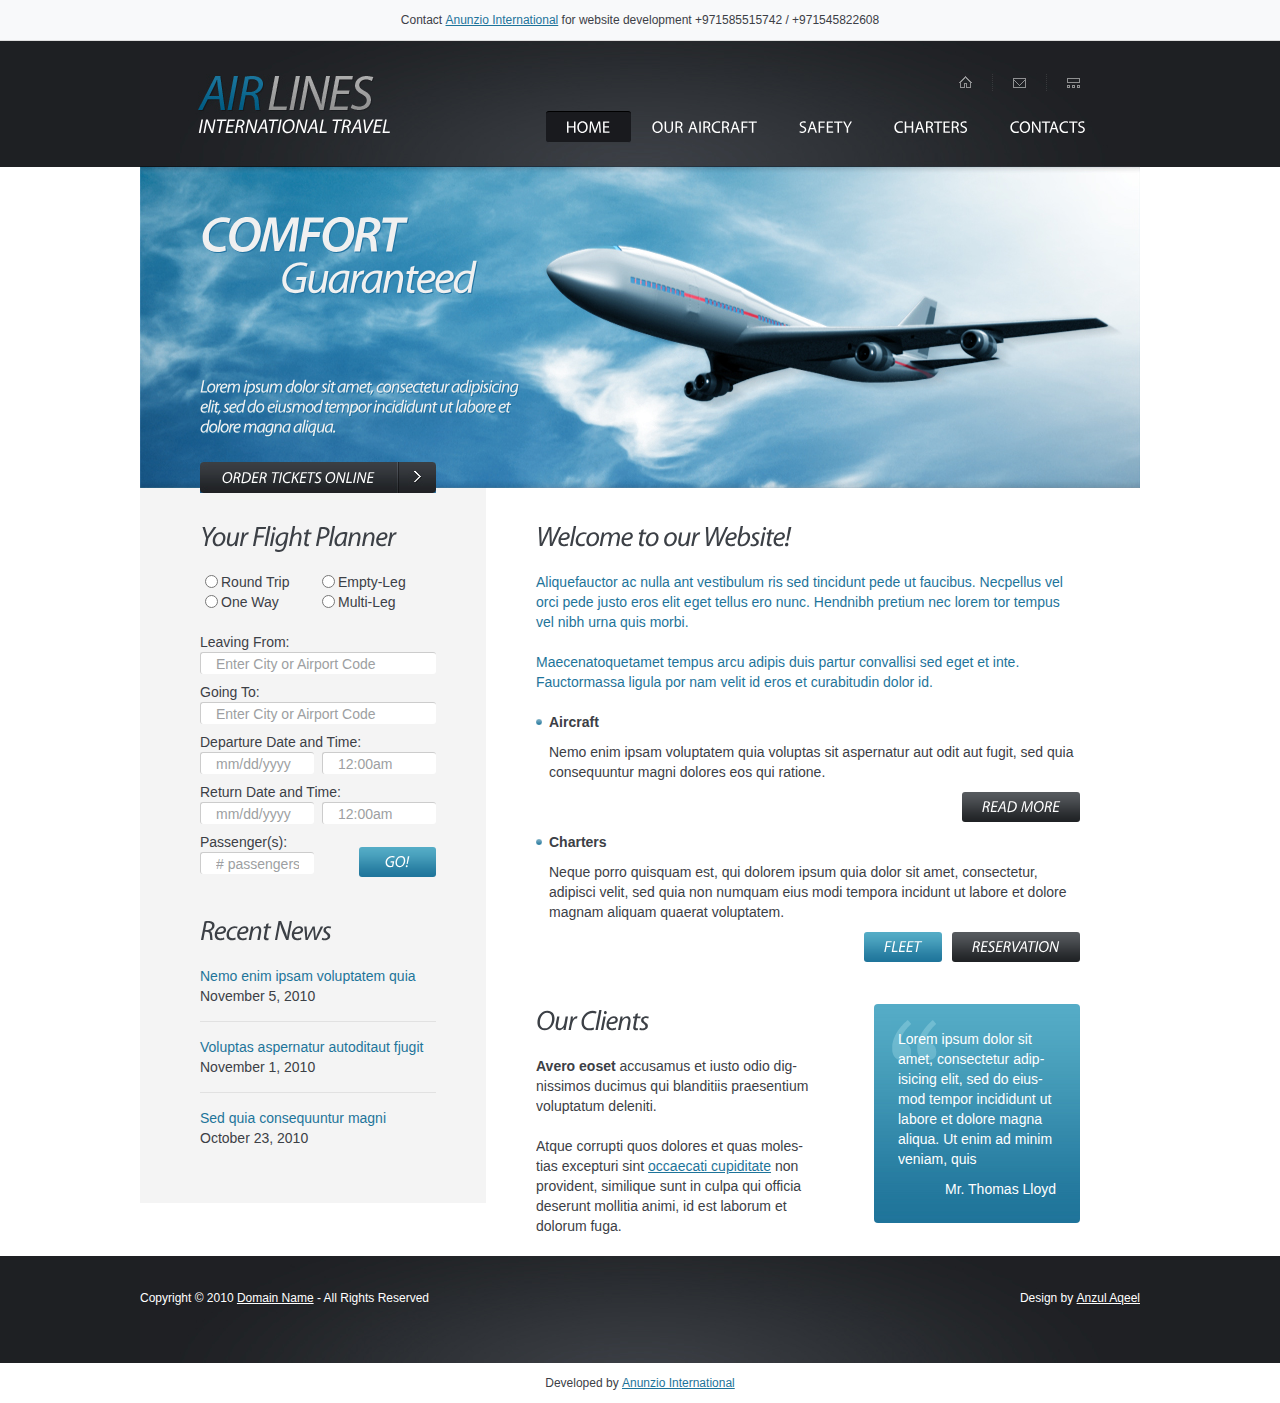
<file: airlines/index.html>
<!DOCTYPE html>
<html lang="en">
<head>
<title>AirLines</title>
<meta charset="utf-8">
<link rel="stylesheet" href="css/reset.css" type="text/css" media="all">
<link rel="stylesheet" href="css/layout.css" type="text/css" media="all">
<link rel="stylesheet" href="css/style.css" type="text/css" media="all">
<script type="text/javascript" src="js/jquery-1.4.2.js" ></script>
<script type="text/javascript" src="js/cufon-yui.js"></script>
<script type="text/javascript" src="js/cufon-replace.js"></script>
<script type="text/javascript" src="js/Myriad_Pro_italic_600.font.js"></script>
<script type="text/javascript" src="js/Myriad_Pro_italic_400.font.js"></script>
<script type="text/javascript" src="js/Myriad_Pro_400.font.js"></script>
<!--[if lt IE 9]>
<script type="text/javascript" src="js/ie6_script_other.js"></script>
<script type="text/javascript" src="js/html5.js"></script>
<![endif]-->
</head>
<body id="page1"><div style="text-align:center; padding:10px; background:#f8f9fa; font-size:12px; border-bottom:1px solid #ddd;">Contact <a href="https://anunziointernational.com/software/all-web-applications-by-anunzio.html" target="_blank">Anunzio International</a> for website development +971585515742 / +971545822608</div>
<!-- START PAGE SOURCE -->
<div class="body1">
  <div class="main">
    <header>
      <div class="wrapper">
        <h1><a href="index.html" id="logo">AirLines</a><span id="slogan">International Travel</span></h1>
        <div class="right">
          <nav>
            <ul id="top_nav">
              <li><a href="#"><img src="images/img1.gif" alt=""></a></li>
              <li><a href="#"><img src="images/img2.gif" alt=""></a></li>
              <li class="bg_none"><a href="#"><img src="images/img3.gif" alt=""></a></li>
            </ul>
          </nav>
          <nav>
            <ul id="menu">
              <li id="menu_active"><a href="index.html">Home</a></li>
              <li><a href="aircrafts.html">Our Aircraft</a></li>
              <li><a href="safety.html">Safety</a></li>
              <li><a href="charters.html">Charters</a></li>
              <li><a href="contacts.html">Contacts</a></li>
            </ul>
          </nav>
        </div>
      </div>
    </header>
  </div>
</div>
<div class="main">
  <div id="banner">
<!-- Developed by Anunzio International -->
    <div class="text1"> COMFORT<span>Guaranteed</span>
      <p>Lorem ipsum dolor sit amet, consectetur adipisicing elit, sed do eiusmod tempor incididunt ut labore et dolore magna aliqua.</p>
    </div>
    <a href="#" class="button_top">Order Tickets Online</a></div>
</div>
<div class="main">
  <section id="content">
    <article class="col1">
      <div class="pad_1">
        <h2>Your Flight Planner</h2>
        <form id="form_1" action="#" method="post">
          <div class="wrapper pad_bot1">
            <div class="radio marg_right1">
              <input type="radio" name="name1">
              Round Trip<br>
              <input type="radio" name="name1">
              One Way </div>
            <div class="radio">
              <input type="radio" name="name1">
              Empty-Leg<br>
              <input type="radio" name="name1">
              Multi-Leg </div>
          </div>
          <div class="wrapper"> Leaving From:
            <div class="bg">
              <input type="text" class="input input1" value="Enter City or Airport Code" onBlur="if(this.value=='') this.value='Enter City or Airport Code'" onFocus="if(this.value =='Enter City or Airport Code' ) this.value=''">
            </div>
          </div>
          <div class="wrapper"> Going To:
            <div class="bg">
              <input type="text" class="input input1" value="Enter City or Airport Code" onBlur="if(this.value=='') this.value='Enter City or Airport Code'" onFocus="if(this.value =='Enter City or Airport Code' ) this.value=''">
            </div>
          </div>
          <div class="wrapper"> Departure Date and Time:
            <div class="wrapper">
              <div class="bg left">
                <input type="text" class="input input2" value="mm/dd/yyyy " onBlur="if(this.value=='') this.value='mm/dd/yyyy '" onFocus="if(this.value =='mm/dd/yyyy ' ) this.value=''">
              </div>
              <div class="bg right">
                <input type="text" class="input input2" value="12:00am" onBlur="if(this.value=='') this.value='12:00am'" onFocus="if(this.value =='12:00am' ) this.value=''">
              </div>
            </div>
          </div>
          <div class="wrapper"> Return Date and Time:
            <div class="wrapper">
              <div class="bg left">
                <input type="text" class="input input2" value="mm/dd/yyyy " onBlur="if(this.value=='') this.value='mm/dd/yyyy '" onFocus="if(this.value =='mm/dd/yyyy ' ) this.value=''">
              </div>
              <div class="bg right">
                <input type="text" class="input input2" value="12:00am" onBlur="if(this.value=='') this.value='12:00am'" onFocus="if(this.value =='12:00am' ) this.value=''">
<!-- Developed by Anunzio International -->
              </div>
            </div>
          </div>
          <div class="wrapper">
            <p>Passenger(s):</p>
            <div class="bg left">
              <input type="text" class="input input2" value="# passengers" onBlur="if(this.value=='') this.value='# passengers'" onFocus="if(this.value =='# passengers' ) this.value=''">
            </div>
            <a href="#" class="button2">go!</a> </div>
        </form>
        <h2>Recent News</h2>
        <p class="under"><a href="#" class="link1">Nemo enim ipsam voluptatem quia</a><br>
          November 5, 2010</p>
        <p class="under"><a href="#" class="link1">Voluptas aspernatur autoditaut fjugit</a><br>
          November 1, 2010</p>
        <p><a href="#" class="link1">Sed quia consequuntur magni</a><br>
          October 23, 2010</p>
      </div>
    </article>
    <article class="col2 pad_left1">
      <h2>Welcome to our Website!</h2>
      <p class="color1">Aliquefauctor ac nulla ant vestibulum ris sed tincidunt pede ut faucibus. Necpellus vel orci pede justo eros elit eget tellus ero nunc. Hendnibh pretium nec lorem tor tempus vel nibh urna quis morbi.</p>
      <p class="color1">Maecenatoquetamet tempus arcu adipis duis partur convallisi sed eget et inte. Fauctormassa ligula por nam velit id eros et curabitudin dolor id.</p>
      <div class="marker">
        <div class="wrapper">
          <p class="pad_bot2"><strong>Aircraft</strong></p>
          <p class="pad_bot2">Nemo enim ipsam voluptatem quia voluptas sit aspernatur aut odit aut fugit, sed quia consequuntur magni dolores eos qui ratione.</p>
        </div>
      </div>
      <div class="wrapper pad_bot2"><a href="#" class="button1">Read More</a></div>
      <div class="marker">
        <div class="wrapper">
          <p class="pad_bot2"><strong>Charters</strong></p>
          <p class="pad_bot2">Neque porro quisquam est, qui dolorem ipsum quia dolor sit amet, consectetur, adipisci velit, sed quia non numquam eius modi tempora incidunt ut labore et dolore magnam aliquam quaerat voluptatem.</p>
        </div>
      </div>
      <div class="wrapper pad_bot2"> <a href="#" class="button1">Reservation</a> <a href="#" class="button2">Fleet</a> </div>
      <div class="wrapper">
        <article class="cols">
          <h2>Our Clients</h2>
          <p><strong>Avero eoset</strong> accusamus et iusto odio dig- nissimos ducimus qui blanditiis praesentium voluptatum deleniti.</p>
          <p>Atque corrupti quos dolores et quas moles- tias excepturi sint <a href="#">occaecati cupiditate</a> non provident, similique sunt in culpa qui officia deserunt mollitia animi, id est laborum et dolorum fuga.</p>
        </article>
        <div class="box1">
          <div class="pad_1">
            <div class="wrapper">
              <p class="pad_bot2">Lorem ipsum dolor sit amet, consectetur adip- isicing elit, sed do eius- mod tempor incididunt ut labore et dolore magna aliqua. Ut enim ad minim veniam, quis </p>
              <p><span class="right">Mr. Thomas Lloyd</span>&nbsp;<br>
              </p>
            </div>
<!-- Developed by Anunzio International -->
          </div>
        </div>
      </div>
    </article>
  </section>
</div>
<div class="body2">
  <div class="main">
    <footer>
      <div class="footerlink">
        <p class="lf">Copyright &copy; 2010 <a href="#">Domain Name</a> - All Rights Reserved</p>
        <p class="rf">Design by <a href="https://anunziointernational.com/software/all-web-applications-by-anunzio.html" target="_blank">Anzul Aqeel</a></p>
        <div style="clear:both;"></div>
      </div>
    </footer>
  </div>
</div>
<script type="text/javascript"> Cufon.now(); </script>
<!-- END PAGE SOURCE -->
<div style="text-align:center; padding:10px; font-size:12px;">Developed by <a href="https://anunziointernational.com/software/all-web-applications-by-anunzio.html" target="_blank">Anunzio International</a></div></body>
</html>
</file>
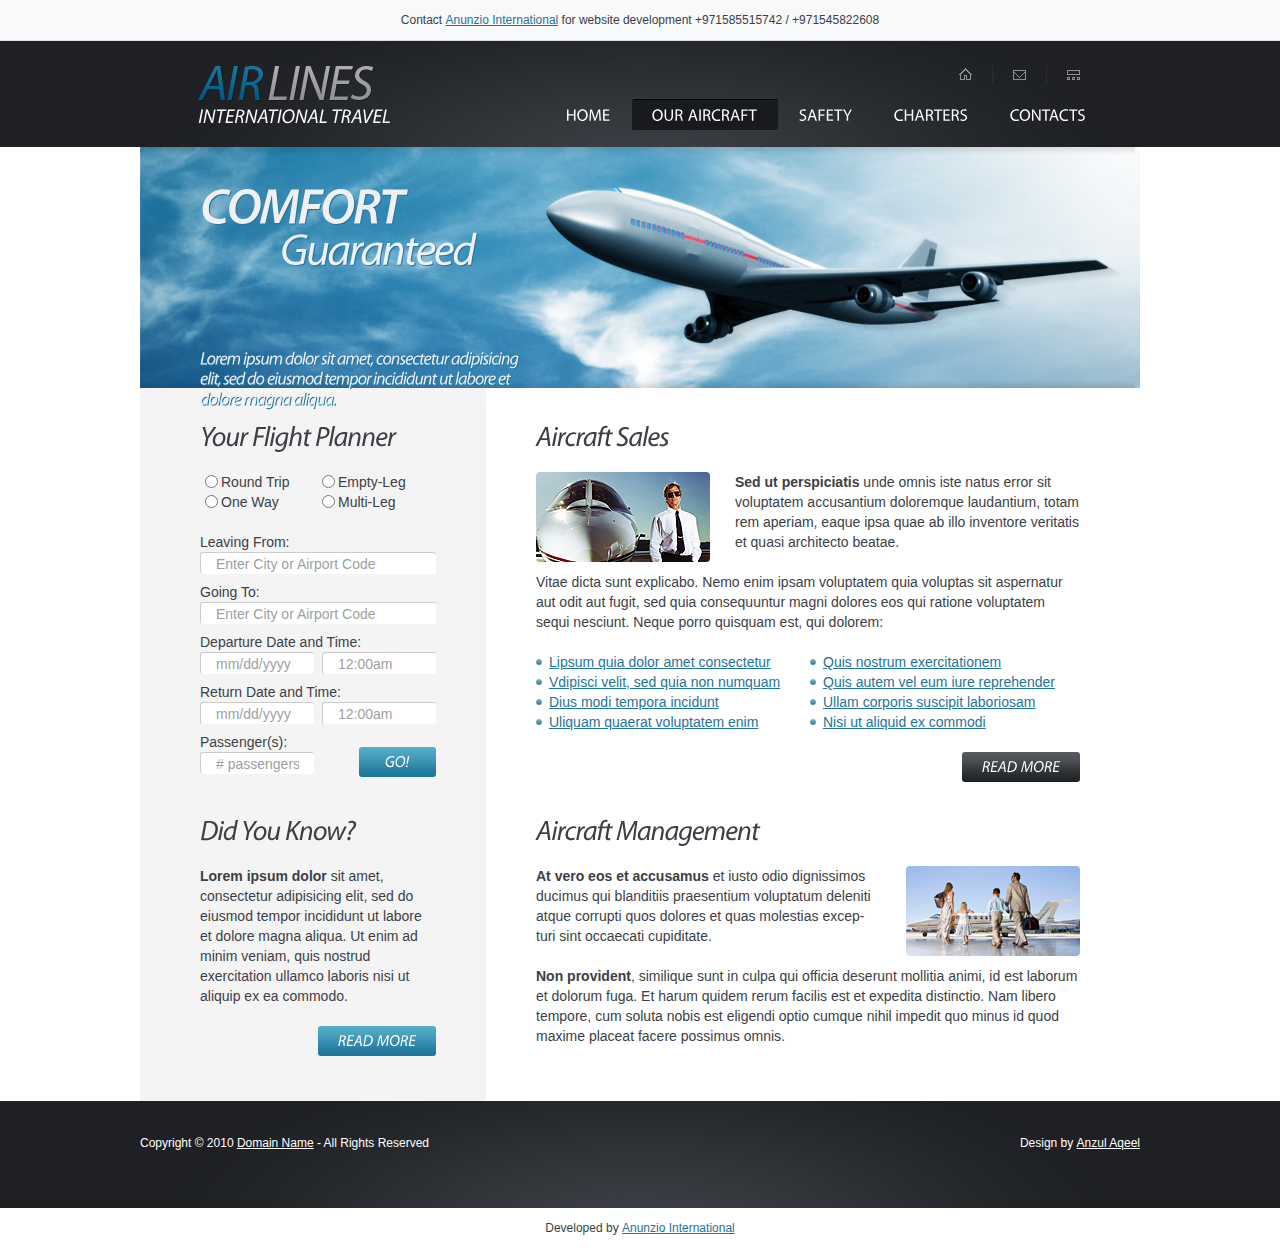
<file: airlines/aircrafts.html>
<!DOCTYPE html>
<html lang="en">
<head>
<title>AirLines | Aircrafts</title>
<meta charset="utf-8">
<link rel="stylesheet" href="css/reset.css" type="text/css" media="all">
<link rel="stylesheet" href="css/layout.css" type="text/css" media="all">
<link rel="stylesheet" href="css/style.css" type="text/css" media="all">
<script type="text/javascript" src="js/jquery-1.4.2.js" ></script>
<script type="text/javascript" src="js/cufon-yui.js"></script>
<script type="text/javascript" src="js/cufon-replace.js"></script>
<script type="text/javascript" src="js/Myriad_Pro_italic_600.font.js"></script>
<script type="text/javascript" src="js/Myriad_Pro_italic_400.font.js"></script>
<script type="text/javascript" src="js/Myriad_Pro_400.font.js"></script>
<!--[if lt IE 9]>
<script type="text/javascript" src="js/ie6_script_other.js"></script>
<script type="text/javascript" src="js/html5.js"></script>
<![endif]-->
</head>
<body id="page2"><div style="text-align:center; padding:10px; background:#f8f9fa; font-size:12px; border-bottom:1px solid #ddd;">Contact <a href="https://anunziointernational.com/software/all-web-applications-by-anunzio.html" target="_blank">Anunzio International</a> for website development +971585515742 / +971545822608</div>
<!-- START PAGE SOURCE -->
<div class="body1">
  <div class="main">
    <header>
      <div class="wrapper">
        <h1><a href="index.html" id="logo">AirLines</a><span id="slogan">International Travel</span></h1>
        <div class="right">
          <nav>
            <ul id="top_nav">
              <li><a href="#"><img src="images/img1.gif" alt=""></a></li>
              <li><a href="#"><img src="images/img2.gif" alt=""></a></li>
              <li class="bg_none"><a href="#"><img src="images/img3.gif" alt=""></a></li>
            </ul>
          </nav>
          <nav>
            <ul id="menu">
              <li><a href="index.html">Home</a></li>
              <li id="menu_active"><a href="aircrafts.html">Our Aircraft</a></li>
              <li><a href="safety.html">Safety</a></li>
              <li><a href="charters.html">Charters</a></li>
              <li><a href="contacts.html">Contacts</a></li>
            </ul>
          </nav>
        </div>
      </div>
    </header>
  </div>
</div>
<div class="main">
  <div id="banner">
<!-- Developed by Anunzio International -->
    <div class="text1"> COMFORT<span>Guaranteed</span>
      <p>Lorem ipsum dolor sit amet, consectetur adipisicing elit, sed do eiusmod tempor incididunt ut labore et dolore magna aliqua.</p>
    </div>
  </div>
</div>
<div class="main">
  <section id="content">
    <article class="col1">
      <div class="pad_1">
        <h2>Your Flight Planner</h2>
        <form id="form_1" action="#" method="post">
          <div class="wrapper pad_bot1">
            <div class="radio marg_right1">
              <input type="radio" name="name1">
              Round Trip<br>
              <input type="radio" name="name1">
              One Way </div>
            <div class="radio">
              <input type="radio" name="name1">
              Empty-Leg<br>
              <input type="radio" name="name1">
              Multi-Leg </div>
          </div>
          <div class="wrapper"> Leaving From:
            <div class="bg">
              <input type="text" class="input input1" value="Enter City or Airport Code" onBlur="if(this.value=='') this.value='Enter City or Airport Code'" onFocus="if(this.value =='Enter City or Airport Code' ) this.value=''">
            </div>
          </div>
          <div class="wrapper"> Going To:
            <div class="bg">
              <input type="text" class="input input1" value="Enter City or Airport Code" onBlur="if(this.value=='') this.value='Enter City or Airport Code'" onFocus="if(this.value =='Enter City or Airport Code' ) this.value=''">
            </div>
          </div>
          <div class="wrapper"> Departure Date and Time:
            <div class="wrapper">
              <div class="bg left">
                <input type="text" class="input input2" value="mm/dd/yyyy " onBlur="if(this.value=='') this.value='mm/dd/yyyy '" onFocus="if(this.value =='mm/dd/yyyy ' ) this.value=''">
              </div>
              <div class="bg right">
                <input type="text" class="input input2" value="12:00am" onBlur="if(this.value=='') this.value='12:00am'" onFocus="if(this.value =='12:00am' ) this.value=''">
              </div>
            </div>
          </div>
          <div class="wrapper"> Return Date and Time:
            <div class="wrapper">
              <div class="bg left">
                <input type="text" class="input input2" value="mm/dd/yyyy " onBlur="if(this.value=='') this.value='mm/dd/yyyy '" onFocus="if(this.value =='mm/dd/yyyy ' ) this.value=''">
              </div>
              <div class="bg right">
                <input type="text" class="input input2" value="12:00am" onBlur="if(this.value=='') this.value='12:00am'" onFocus="if(this.value =='12:00am' ) this.value=''">
<!-- Developed by Anunzio International -->
              </div>
            </div>
          </div>
          <div class="wrapper">
            <p>Passenger(s):</p>
            <div class="bg left">
              <input type="text" class="input input2" value="# passengers" onBlur="if(this.value=='') this.value='# passengers'" onFocus="if(this.value =='# passengers' ) this.value=''">
            </div>
            <a href="#" class="button2">go!</a> </div>
        </form>
        <h2>Did You Know?</h2>
        <p><strong>Lorem ipsum dolor</strong> sit amet, consectetur adipisicing elit, sed do eiusmod tempor incididunt ut labore et dolore magna aliqua. Ut enim ad minim veniam, quis nostrud exercitation ullamco laboris nisi ut aliquip ex ea commodo. </p>
        <div class="wrapper pad_bot2"><a href="#" class="button2">Read More</a></div>
      </div>
    </article>
    <article class="col2 pad_left1">
      <h2>Aircraft Sales</h2>
      <div class="wrapper">
        <figure class="left marg_right1"><img src="images/page2_img1.jpg" alt=""></figure>
        <p><strong>Sed ut perspiciatis</strong> unde omnis iste natus error sit voluptatem accusantium doloremque laudantium, totam rem aperiam, eaque ipsa quae ab illo inventore veritatis et quasi architecto beatae.</p>
      </div>
      <p>Vitae dicta sunt explicabo. Nemo enim ipsam voluptatem quia voluptas sit aspernatur aut odit aut fugit, sed quia consequuntur magni dolores eos qui ratione voluptatem sequi nesciunt. Neque porro quisquam est, qui dolorem:</p>
      <div class="wrapper pad_bot1">
        <ul class="list1 cols marg_right1">
          <li><a href="#">Lipsum quia dolor amet consectetur</a></li>
          <li><a href="#">Vdipisci velit, sed quia non numquam</a></li>
          <li><a href="#">Dius modi tempora incidunt</a></li>
          <li><a href="#">Uliquam quaerat voluptatem enim</a></li>
        </ul>
        <ul class="list1 cols">
          <li><a href="#">Quis nostrum exercitationem</a></li>
          <li><a href="#">Quis autem vel eum iure reprehender</a></li>
          <li><a href="#">Ullam corporis suscipit laboriosam</a></li>
          <li><a href="#">Nisi ut aliquid ex commodi</a></li>
        </ul>
      </div>
      <div class="wrapper"><a href="#" class="button1">Read More</a></div>
      <h2>Aircraft Management</h2>
      <div class="wrapper">
        <figure class="right marg_left1"><img src="images/page2_img2.jpg" alt=""></figure>
        <p><strong>At vero eos et accusamus</strong> et iusto odio dignissimos ducimus qui blanditiis praesentium voluptatum deleniti atque corrupti quos dolores et quas molestias excep- turi sint occaecati cupiditate.</p>
        <p><strong>Non provident</strong>, similique sunt in culpa qui officia deserunt mollitia animi, id est laborum et dolorum fuga. Et harum quidem rerum facilis est et expedita distinctio. Nam libero tempore, cum soluta nobis est eligendi optio cumque nihil impedit quo minus id quod maxime placeat facere possimus omnis.</p>
      </div>
    </article>
  </section>
</div>
<div class="body2">
  <div class="main">
    <footer>
      <div class="footerlink">
<!-- Developed by Anunzio International -->
        <p class="lf">Copyright &copy; 2010 <a href="#">Domain Name</a> - All Rights Reserved</p>
        <p class="rf">Design by <a href="https://anunziointernational.com/software/all-web-applications-by-anunzio.html" target="_blank">Anzul Aqeel</a></p>
        <div style="clear:both;"></div>
      </div>
    </footer>
  </div>
</div>
<script type="text/javascript"> Cufon.now(); </script>
<!-- END PAGE SOURCE -->
<div style="text-align:center; padding:10px; font-size:12px;">Developed by <a href="https://anunziointernational.com/software/all-web-applications-by-anunzio.html" target="_blank">Anunzio International</a></div></body>
</html>
</file>
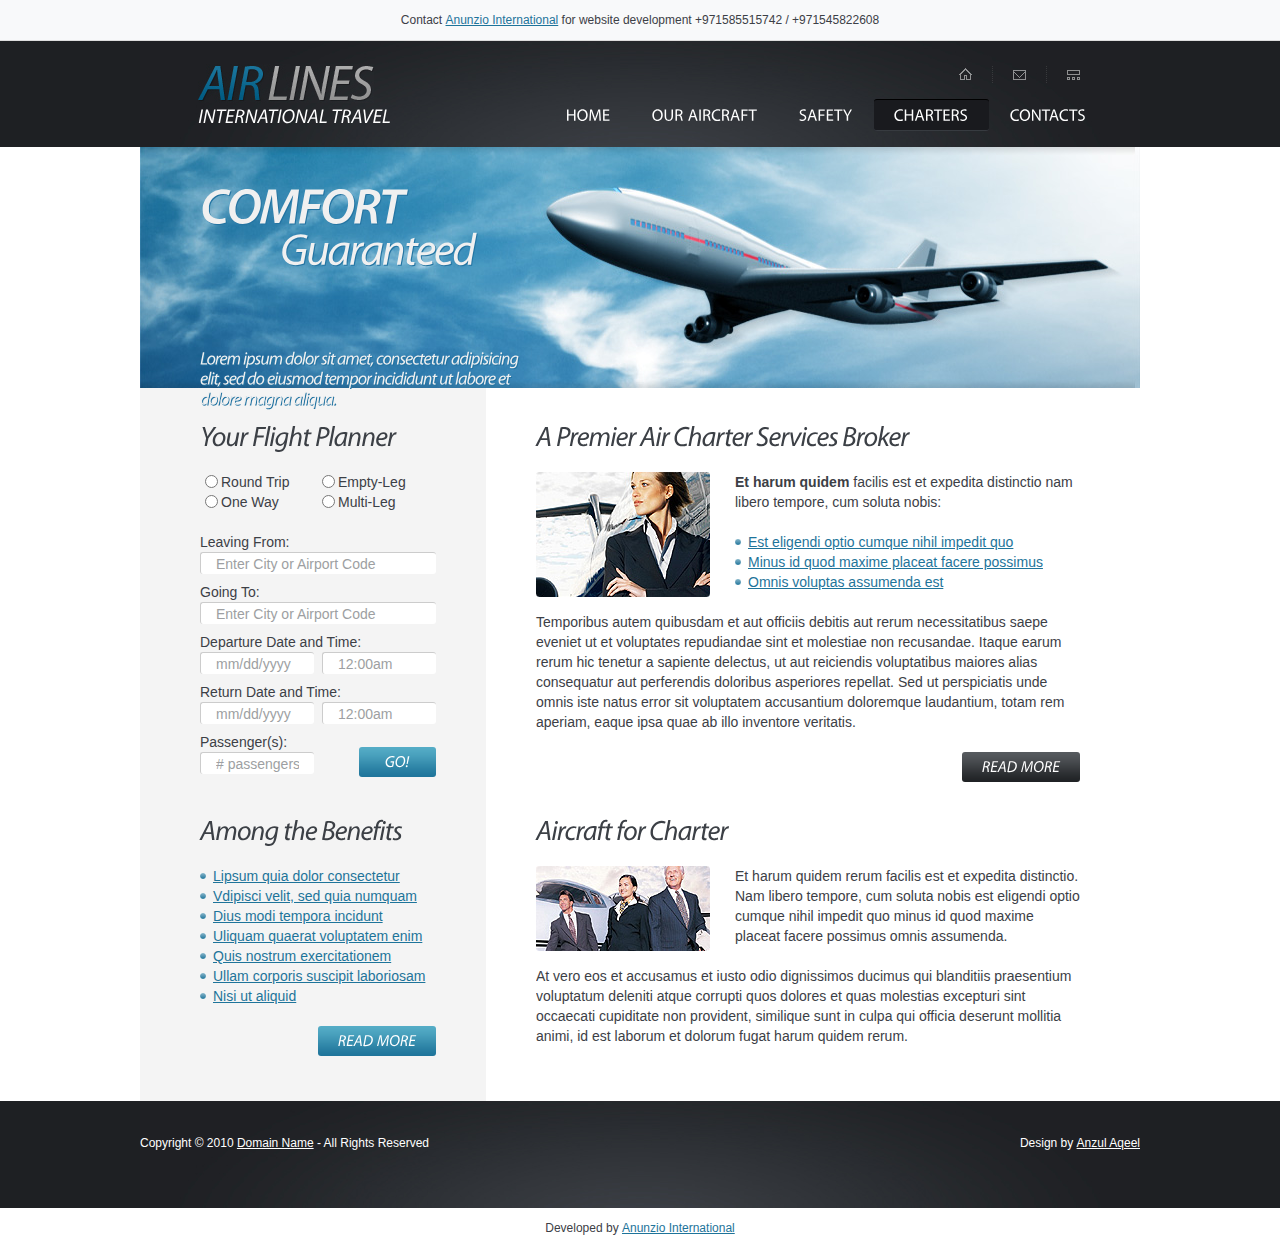
<file: airlines/charters.html>
<!DOCTYPE html>
<html lang="en">
<head>
<title>AirLines | Charters</title>
<meta charset="utf-8">
<link rel="stylesheet" href="css/reset.css" type="text/css" media="all">
<link rel="stylesheet" href="css/layout.css" type="text/css" media="all">
<link rel="stylesheet" href="css/style.css" type="text/css" media="all">
<script type="text/javascript" src="js/jquery-1.4.2.js" ></script>
<script type="text/javascript" src="js/cufon-yui.js"></script>
<script type="text/javascript" src="js/cufon-replace.js"></script>
<script type="text/javascript" src="js/Myriad_Pro_italic_600.font.js"></script>
<script type="text/javascript" src="js/Myriad_Pro_italic_400.font.js"></script>
<script type="text/javascript" src="js/Myriad_Pro_400.font.js"></script>
<!--[if lt IE 9]>
<script type="text/javascript" src="js/ie6_script_other.js"></script>
<script type="text/javascript" src="js/html5.js"></script>
<![endif]-->
</head>
<body id="page4"><div style="text-align:center; padding:10px; background:#f8f9fa; font-size:12px; border-bottom:1px solid #ddd;">Contact <a href="https://anunziointernational.com/software/all-web-applications-by-anunzio.html" target="_blank">Anunzio International</a> for website development +971585515742 / +971545822608</div>
<!-- START PAGE SOURCE -->
<div class="body1">
  <div class="main">
    <header>
      <div class="wrapper">
        <h1><a href="index.html" id="logo">AirLines</a><span id="slogan">International Travel</span></h1>
        <div class="right">
          <nav>
            <ul id="top_nav">
              <li><a href="#"><img src="images/img1.gif" alt=""></a></li>
              <li><a href="#"><img src="images/img2.gif" alt=""></a></li>
              <li class="bg_none"><a href="#"><img src="images/img3.gif" alt=""></a></li>
            </ul>
          </nav>
          <nav>
            <ul id="menu">
              <li><a href="index.html">Home</a></li>
              <li><a href="aircrafts.html">Our Aircraft</a></li>
              <li><a href="safety.html">Safety</a></li>
              <li id="menu_active"><a href="charters.html">Charters</a></li>
              <li><a href="contacts.html">Contacts</a></li>
            </ul>
          </nav>
        </div>
      </div>
    </header>
  </div>
</div>
<div class="main">
  <div id="banner">
<!-- Developed by Anunzio International -->
    <div class="text1"> COMFORT<span>Guaranteed</span>
      <p>Lorem ipsum dolor sit amet, consectetur adipisicing elit, sed do eiusmod tempor incididunt ut labore et dolore magna aliqua.</p>
    </div>
  </div>
</div>
<div class="main">
  <section id="content">
    <article class="col1">
      <div class="pad_1">
        <h2>Your Flight Planner</h2>
        <form id="form_1" action="#" method="post">
          <div class="wrapper pad_bot1">
            <div class="radio marg_right1">
              <input type="radio" name="name1">
              Round Trip<br>
              <input type="radio" name="name1">
              One Way </div>
            <div class="radio">
              <input type="radio" name="name1">
              Empty-Leg<br>
              <input type="radio" name="name1">
              Multi-Leg </div>
          </div>
          <div class="wrapper"> Leaving From:
            <div class="bg">
              <input type="text" class="input input1" value="Enter City or Airport Code" onBlur="if(this.value=='') this.value='Enter City or Airport Code'" onFocus="if(this.value =='Enter City or Airport Code' ) this.value=''">
            </div>
          </div>
          <div class="wrapper"> Going To:
            <div class="bg">
              <input type="text" class="input input1" value="Enter City or Airport Code" onBlur="if(this.value=='') this.value='Enter City or Airport Code'" onFocus="if(this.value =='Enter City or Airport Code' ) this.value=''">
            </div>
          </div>
          <div class="wrapper"> Departure Date and Time:
            <div class="wrapper">
              <div class="bg left">
                <input type="text" class="input input2" value="mm/dd/yyyy " onBlur="if(this.value=='') this.value='mm/dd/yyyy '" onFocus="if(this.value =='mm/dd/yyyy ' ) this.value=''">
              </div>
              <div class="bg right">
                <input type="text" class="input input2" value="12:00am" onBlur="if(this.value=='') this.value='12:00am'" onFocus="if(this.value =='12:00am' ) this.value=''">
              </div>
            </div>
          </div>
          <div class="wrapper"> Return Date and Time:
            <div class="wrapper">
              <div class="bg left">
                <input type="text" class="input input2" value="mm/dd/yyyy " onBlur="if(this.value=='') this.value='mm/dd/yyyy '" onFocus="if(this.value =='mm/dd/yyyy ' ) this.value=''">
              </div>
              <div class="bg right">
                <input type="text" class="input input2" value="12:00am" onBlur="if(this.value=='') this.value='12:00am'" onFocus="if(this.value =='12:00am' ) this.value=''">
<!-- Developed by Anunzio International -->
              </div>
            </div>
          </div>
          <div class="wrapper">
            <p>Passenger(s):</p>
            <div class="bg left">
              <input type="text" class="input input2" value="# passengers" onBlur="if(this.value=='') this.value='# passengers'" onFocus="if(this.value =='# passengers' ) this.value=''">
            </div>
            <a href="#" class="button2">go!</a> </div>
        </form>
        <h2>Among the Benefits</h2>
        <ul class="list1 pad_bot1">
          <li><a href="#">Lipsum quia dolor consectetur</a></li>
          <li><a href="#">Vdipisci velit, sed quia numquam</a></li>
          <li><a href="#">Dius modi tempora incidunt</a></li>
          <li><a href="#">Uliquam quaerat voluptatem enim</a></li>
          <li><a href="#">Quis nostrum exercitationem</a></li>
          <li><a href="#">Ullam corporis suscipit laboriosam</a></li>
          <li><a href="#">Nisi ut aliquid</a></li>
        </ul>
        <div class="wrapper pad_bot2"><a href="#" class="button2">Read More</a></div>
      </div>
    </article>
    <article class="col2 pad_left1">
      <h2>A Premier Air Charter Services Broker</h2>
      <div class="wrapper">
        <figure class="left marg_right1"><img src="images/page4_img1.jpg" alt=""></figure>
        <p><strong>Et harum quidem</strong> facilis est et expedita distinctio nam libero tempore, cum soluta nobis:</p>
        <ul class="list1 left pad_bot1">
          <li><a href="#">Est eligendi optio cumque nihil impedit quo</a></li>
          <li><a href="#">Minus id quod maxime placeat facere possimus</a></li>
          <li><a href="#">Omnis voluptas assumenda est</a></li>
        </ul>
      </div>
      <p>Temporibus autem quibusdam et aut officiis debitis aut rerum necessitatibus saepe eveniet ut et voluptates repudiandae sint et molestiae non recusandae. Itaque earum rerum hic tenetur a sapiente delectus, ut aut reiciendis voluptatibus maiores alias consequatur aut perferendis doloribus asperiores repellat. Sed ut perspiciatis unde omnis iste natus error sit voluptatem accusantium doloremque laudantium, totam rem aperiam, eaque ipsa quae ab illo inventore veritatis.</p>
      <div class="wrapper"><a href="#" class="button1">Read More</a></div>
      <h2>Aircraft for Charter</h2>
      <div class="wrapper">
        <figure class="left marg_right1"><img src="images/page4_img2.jpg" alt=""></figure>
        <p>Et harum quidem rerum facilis est et expedita distinctio. Nam libero tempore, cum soluta nobis est eligendi optio cumque nihil impedit quo minus id quod maxime placeat facere possimus omnis assumenda.</p>
        <p>At vero eos et accusamus et iusto odio dignissimos ducimus qui blanditiis praesentium voluptatum deleniti atque corrupti quos dolores et quas molestias excepturi sint occaecati cupiditate non provident, similique sunt in culpa qui officia deserunt mollitia animi, id est laborum et dolorum fugat harum quidem rerum.</p>
      </div>
    </article>
  </section>
</div>
<div class="body2">
  <div class="main">
    <footer>
      <div class="footerlink">
        <p class="lf">Copyright &copy; 2010 <a href="#">Domain Name</a> - All Rights Reserved</p>
<!-- Developed by Anunzio International -->
        <p class="rf">Design by <a href="https://anunziointernational.com/software/all-web-applications-by-anunzio.html" target="_blank">Anzul Aqeel</a></p>
        <div style="clear:both;"></div>
      </div>
    </footer>
  </div>
</div>
<script type="text/javascript"> Cufon.now(); </script>
<!-- END PAGE SOURCE -->
<div style="text-align:center; padding:10px; font-size:12px;">Developed by <a href="https://anunziointernational.com/software/all-web-applications-by-anunzio.html" target="_blank">Anunzio International</a></div></body>
</html>
</file>
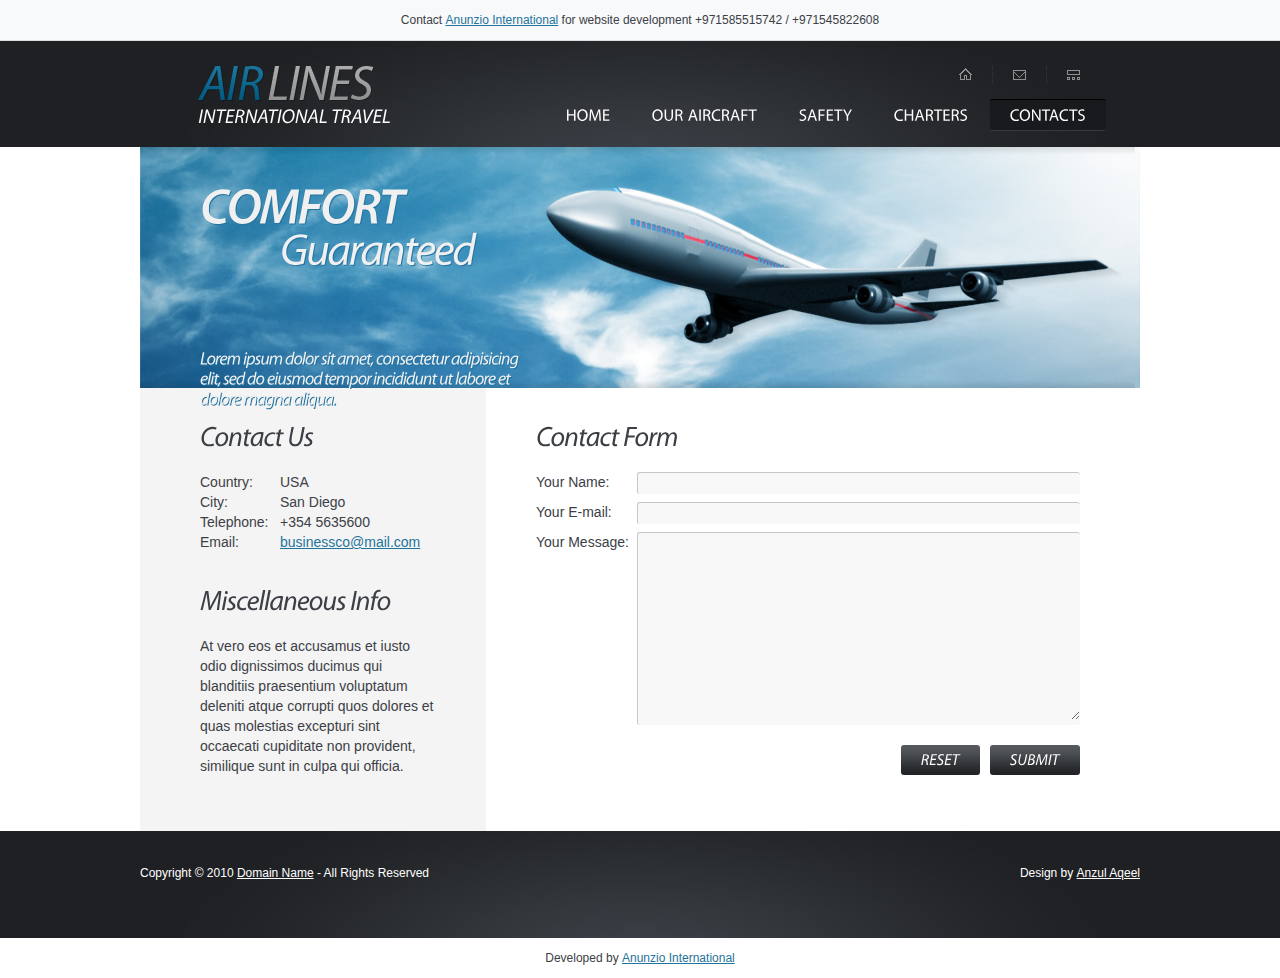
<file: airlines/contacts.html>
<!DOCTYPE html>
<html lang="en">
<head>
<title>AirLines | Contacts</title>
<meta charset="utf-8">
<link rel="stylesheet" href="css/reset.css" type="text/css" media="all">
<link rel="stylesheet" href="css/layout.css" type="text/css" media="all">
<link rel="stylesheet" href="css/style.css" type="text/css" media="all">
<script type="text/javascript" src="js/jquery-1.4.2.js" ></script>
<script type="text/javascript" src="js/cufon-yui.js"></script>
<script type="text/javascript" src="js/cufon-replace.js"></script>
<script type="text/javascript" src="js/Myriad_Pro_italic_600.font.js"></script>
<script type="text/javascript" src="js/Myriad_Pro_italic_400.font.js"></script>
<script type="text/javascript" src="js/Myriad_Pro_400.font.js"></script>
<!--[if lt IE 9]>
<script type="text/javascript" src="js/ie6_script_other.js"></script>
<script type="text/javascript" src="js/html5.js"></script>
<![endif]-->
</head>
<body id="page5"><div style="text-align:center; padding:10px; background:#f8f9fa; font-size:12px; border-bottom:1px solid #ddd;">Contact <a href="https://anunziointernational.com/software/all-web-applications-by-anunzio.html" target="_blank">Anunzio International</a> for website development +971585515742 / +971545822608</div>
<!-- START PAGE SOURCE -->
<div class="body1">
  <div class="main">
    <header>
      <div class="wrapper">
        <h1><a href="index.html" id="logo">AirLines</a><span id="slogan">International Travel</span></h1>
        <div class="right">
          <nav>
            <ul id="top_nav">
              <li><a href="#"><img src="images/img1.gif" alt=""></a></li>
              <li><a href="#"><img src="images/img2.gif" alt=""></a></li>
              <li class="bg_none"><a href="#"><img src="images/img3.gif" alt=""></a></li>
            </ul>
          </nav>
          <nav>
            <ul id="menu">
              <li><a href="index.html">Home</a></li>
              <li><a href="aircrafts.html">Our Aircraft</a></li>
              <li><a href="safety.html">Safety</a></li>
              <li><a href="charters.html">Charters</a></li>
              <li id="menu_active"><a href="contacts.html">Contacts</a></li>
            </ul>
          </nav>
        </div>
      </div>
    </header>
  </div>
</div>
<div class="main">
  <div id="banner">
<!-- Developed by Anunzio International -->
    <div class="text1"> COMFORT<span>Guaranteed</span>
      <p>Lorem ipsum dolor sit amet, consectetur adipisicing elit, sed do eiusmod tempor incididunt ut labore et dolore magna aliqua.</p>
    </div>
  </div>
</div>
<div class="main">
  <section id="content">
    <article class="col1">
      <div class="pad_1">
        <h2>Contact Us</h2>
        <span class="cols"> Country:<br>
        City:<br>
        Telephone:<br>
        Email: </span> USA<br>
        San Diego<br>
        +354 5635600<br>
        <a href="#">businessco@mail.com</a>
        <h2>Miscellaneous Info</h2>
        <p>At vero eos et accusamus et iusto odio dignissimos ducimus qui blanditiis praesentium voluptatum deleniti atque corrupti quos dolores et quas molestias excepturi sint occaecati cupiditate non provident, similique sunt in culpa qui officia.</p>
      </div>
    </article>
    <article class="col2 pad_left1">
      <h2>Contact Form</h2>
      <form id="ContactForm" action="#">
        <div>
          <div class="wrapper">
            <div class="bg">
              <input type="text" class="input" />
            </div>
            Your Name:<br />
          </div>
          <div class="wrapper">
            <div class="bg">
              <input type="text" class="input" />
            </div>
            Your E-mail:<br />
          </div>
          <div class="wrapper">
            <div class="bg">
              <textarea name="textarea" cols="1" rows="1"></textarea>
            </div>
            Your Message:<br />
          </div>
          <a href="#" class="button1">submit</a> <a href="#" class="button1">reset</a> </div>
      </form>
    </article>
  </section>
</div>
<div class="body2">
  <div class="main">
<!-- Developed by Anunzio International -->
    <footer>
      <div class="footerlink">
        <p class="lf">Copyright &copy; 2010 <a href="#">Domain Name</a> - All Rights Reserved</p>
        <p class="rf">Design by <a href="https://anunziointernational.com/software/all-web-applications-by-anunzio.html" target="_blank">Anzul Aqeel</a></p>
        <div style="clear:both;"></div>
      </div>
    </footer>
  </div>
</div>
<script type="text/javascript"> Cufon.now(); </script>
<!-- END PAGE SOURCE -->
<div style="text-align:center; padding:10px; font-size:12px;">Developed by <a href="https://anunziointernational.com/software/all-web-applications-by-anunzio.html" target="_blank">Anunzio International</a></div></body>
</html>
</file>
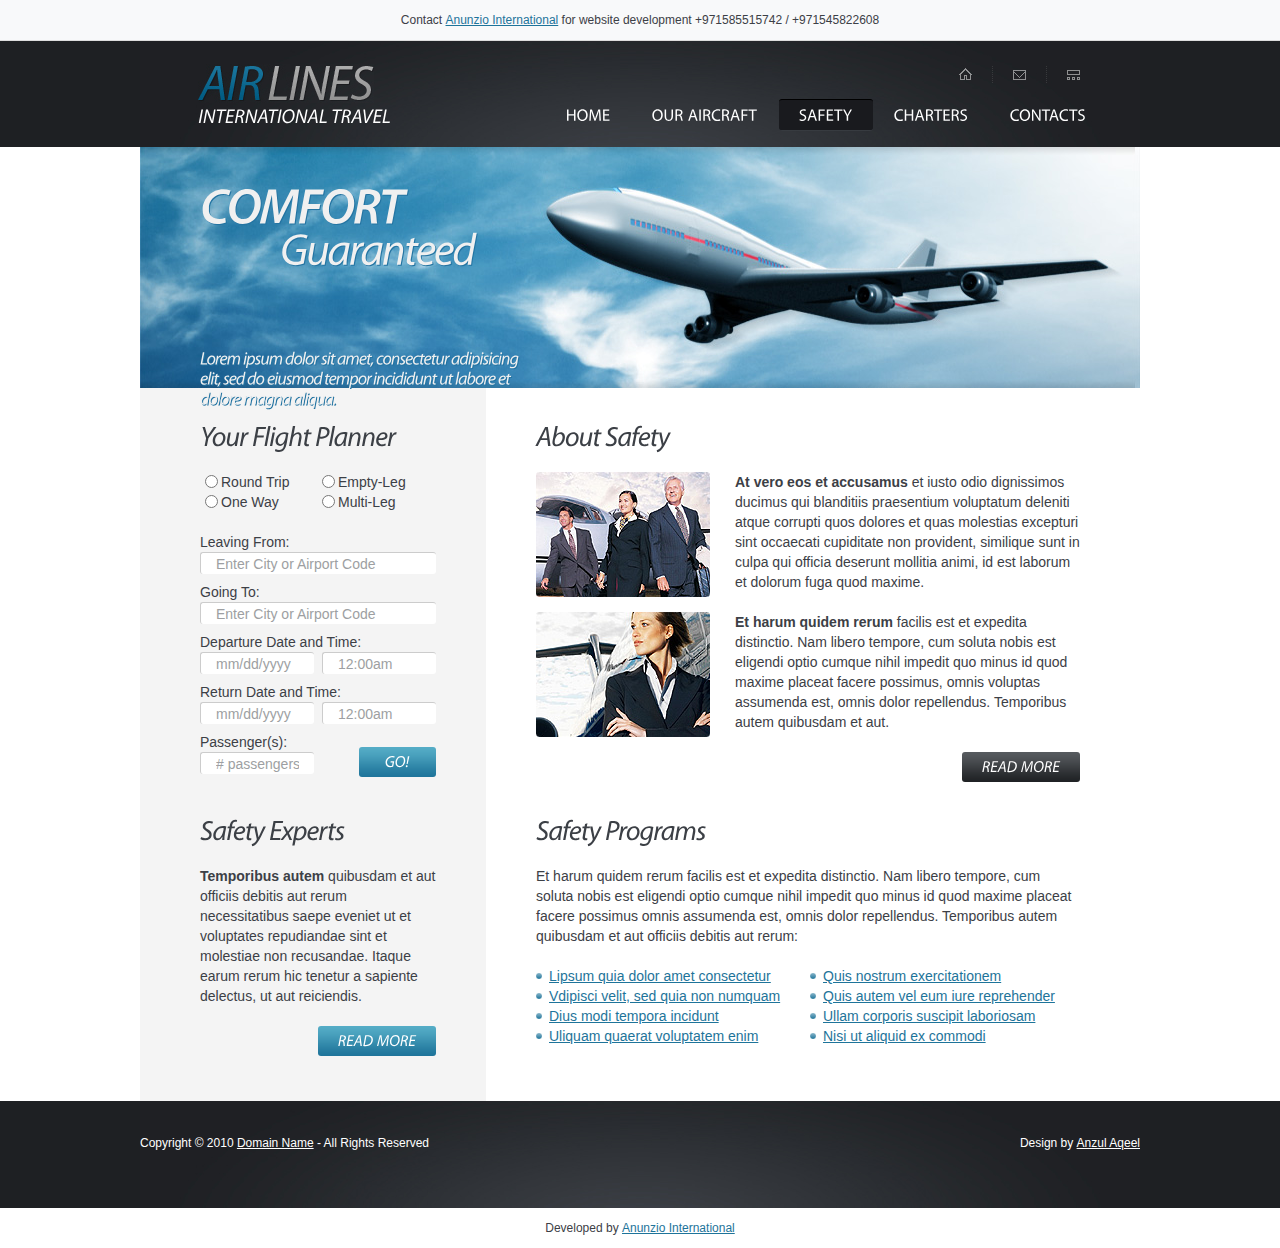
<file: airlines/safety.html>
<!DOCTYPE html>
<html lang="en">
<head>
<title>AirLines | Safety</title>
<meta charset="utf-8">
<link rel="stylesheet" href="css/reset.css" type="text/css" media="all">
<link rel="stylesheet" href="css/layout.css" type="text/css" media="all">
<link rel="stylesheet" href="css/style.css" type="text/css" media="all">
<script type="text/javascript" src="js/jquery-1.4.2.js" ></script>
<script type="text/javascript" src="js/cufon-yui.js"></script>
<script type="text/javascript" src="js/cufon-replace.js"></script>
<script type="text/javascript" src="js/Myriad_Pro_italic_600.font.js"></script>
<script type="text/javascript" src="js/Myriad_Pro_italic_400.font.js"></script>
<script type="text/javascript" src="js/Myriad_Pro_400.font.js"></script>
<!--[if lt IE 9]>
<script type="text/javascript" src="js/ie6_script_other.js"></script>
<script type="text/javascript" src="js/html5.js"></script>
<![endif]-->
</head>
<body id="page3"><div style="text-align:center; padding:10px; background:#f8f9fa; font-size:12px; border-bottom:1px solid #ddd;">Contact <a href="https://anunziointernational.com/software/all-web-applications-by-anunzio.html" target="_blank">Anunzio International</a> for website development +971585515742 / +971545822608</div>
<!-- START PAGE SOURCE -->
<div class="body1">
  <div class="main">
    <header>
      <div class="wrapper">
        <h1><a href="index.html" id="logo">AirLines</a><span id="slogan">International Travel</span></h1>
        <div class="right">
          <nav>
            <ul id="top_nav">
              <li><a href="#"><img src="images/img1.gif" alt=""></a></li>
              <li><a href="#"><img src="images/img2.gif" alt=""></a></li>
              <li class="bg_none"><a href="#"><img src="images/img3.gif" alt=""></a></li>
            </ul>
          </nav>
          <nav>
            <ul id="menu">
              <li><a href="index.html">Home</a></li>
              <li><a href="aircrafts.html">Our Aircraft</a></li>
              <li id="menu_active"><a href="safety.html">Safety</a></li>
              <li><a href="charters.html">Charters</a></li>
              <li><a href="contacts.html">Contacts</a></li>
            </ul>
          </nav>
        </div>
      </div>
    </header>
  </div>
</div>
<div class="main">
  <div id="banner">
<!-- Developed by Anunzio International -->
    <div class="text1"> COMFORT<span>Guaranteed</span>
      <p>Lorem ipsum dolor sit amet, consectetur adipisicing elit, sed do eiusmod tempor incididunt ut labore et dolore magna aliqua.</p>
    </div>
  </div>
</div>
<div class="main">
  <section id="content">
    <article class="col1">
      <div class="pad_1">
        <h2>Your Flight Planner</h2>
        <form id="form_1" action="#" method="post">
          <div class="wrapper pad_bot1">
            <div class="radio marg_right1">
              <input type="radio" name="name1">
              Round Trip<br>
              <input type="radio" name="name1">
              One Way </div>
            <div class="radio">
              <input type="radio" name="name1">
              Empty-Leg<br>
              <input type="radio" name="name1">
              Multi-Leg </div>
          </div>
          <div class="wrapper"> Leaving From:
            <div class="bg">
              <input type="text" class="input input1" value="Enter City or Airport Code" onBlur="if(this.value=='') this.value='Enter City or Airport Code'" onFocus="if(this.value =='Enter City or Airport Code' ) this.value=''">
            </div>
          </div>
          <div class="wrapper"> Going To:
            <div class="bg">
              <input type="text" class="input input1" value="Enter City or Airport Code" onBlur="if(this.value=='') this.value='Enter City or Airport Code'" onFocus="if(this.value =='Enter City or Airport Code' ) this.value=''">
            </div>
          </div>
          <div class="wrapper"> Departure Date and Time:
            <div class="wrapper">
              <div class="bg left">
                <input type="text" class="input input2" value="mm/dd/yyyy " onBlur="if(this.value=='') this.value='mm/dd/yyyy '" onFocus="if(this.value =='mm/dd/yyyy ' ) this.value=''">
              </div>
              <div class="bg right">
                <input type="text" class="input input2" value="12:00am" onBlur="if(this.value=='') this.value='12:00am'" onFocus="if(this.value =='12:00am' ) this.value=''">
              </div>
            </div>
          </div>
          <div class="wrapper"> Return Date and Time:
            <div class="wrapper">
              <div class="bg left">
                <input type="text" class="input input2" value="mm/dd/yyyy " onBlur="if(this.value=='') this.value='mm/dd/yyyy '" onFocus="if(this.value =='mm/dd/yyyy ' ) this.value=''">
              </div>
              <div class="bg right">
                <input type="text" class="input input2" value="12:00am" onBlur="if(this.value=='') this.value='12:00am'" onFocus="if(this.value =='12:00am' ) this.value=''">
<!-- Developed by Anunzio International -->
              </div>
            </div>
          </div>
          <div class="wrapper">
            <p>Passenger(s):</p>
            <div class="bg left">
              <input type="text" class="input input2" value="# passengers" onBlur="if(this.value=='') this.value='# passengers'" onFocus="if(this.value =='# passengers' ) this.value=''">
            </div>
            <a href="#" class="button2">go!</a> </div>
        </form>
        <h2>Safety Experts</h2>
        <p><strong>Temporibus autem</strong> quibusdam et aut officiis debitis aut rerum necessitatibus saepe eveniet ut et voluptates repudiandae sint et molestiae non recusandae. Itaque earum rerum hic tenetur a sapiente delectus, ut aut reiciendis.</p>
        <div class="wrapper pad_bot2"><a href="#" class="button2">Read More</a></div>
      </div>
    </article>
    <article class="col2 pad_left1">
      <h2>About Safety</h2>
      <div class="wrapper">
        <figure class="left marg_right1"><img src="images/page3_img1.jpg" alt=""></figure>
        <p><strong>At vero eos et accusamus</strong> et iusto odio dignissimos ducimus qui blanditiis praesentium voluptatum deleniti atque corrupti quos dolores et quas molestias excepturi sint occaecati cupiditate non provident, similique sunt in culpa qui officia deserunt mollitia animi, id est laborum et dolorum fuga quod maxime. </p>
      </div>
      <div class="wrapper">
        <figure class="left marg_right1"><img src="images/page3_img2.jpg" alt=""></figure>
        <p><strong>Et harum quidem rerum</strong> facilis est et expedita distinctio. Nam libero tempore, cum soluta nobis est eligendi optio cumque nihil impedit quo minus id quod maxime placeat facere possimus, omnis voluptas assumenda est, omnis dolor repellendus. Temporibus autem quibusdam et aut.</p>
      </div>
      <div class="wrapper"><a href="#" class="button1">Read More</a></div>
      <h2>Safety Programs</h2>
      <p>Et harum quidem rerum facilis est et expedita distinctio. Nam libero tempore, cum soluta nobis est eligendi optio cumque nihil impedit quo minus id quod maxime placeat facere possimus omnis assumenda est, omnis dolor repellendus. Temporibus autem quibusdam et aut officiis debitis aut rerum:</p>
      <div class="wrapper pad_bot1">
        <ul class="list1 cols marg_right1">
          <li><a href="#">Lipsum quia dolor amet consectetur</a></li>
          <li><a href="#">Vdipisci velit, sed quia non numquam</a></li>
          <li><a href="#">Dius modi tempora incidunt</a></li>
          <li><a href="#">Uliquam quaerat voluptatem enim</a></li>
        </ul>
        <ul class="list1 cols">
          <li><a href="#">Quis nostrum exercitationem</a></li>
          <li><a href="#">Quis autem vel eum iure reprehender</a></li>
          <li><a href="#">Ullam corporis suscipit laboriosam</a></li>
          <li><a href="#">Nisi ut aliquid ex commodi</a></li>
        </ul>
      </div>
    </article>
  </section>
</div>
<div class="body2">
  <div class="main">
    <footer>
      <div class="footerlink">
        <p class="lf">Copyright &copy; 2010 <a href="#">Domain Name</a> - All Rights Reserved</p>
<!-- Developed by Anunzio International -->
        <p class="rf">Design by <a href="https://anunziointernational.com/software/all-web-applications-by-anunzio.html" target="_blank">Anzul Aqeel</a></p>
        <div style="clear:both;"></div>
      </div>
    </footer>
  </div>
</div>
<script type="text/javascript"> Cufon.now(); </script>
<!-- END PAGE SOURCE -->
<div style="text-align:center; padding:10px; font-size:12px;">Developed by <a href="https://anunziointernational.com/software/all-web-applications-by-anunzio.html" target="_blank">Anunzio International</a></div></body>
</html>
</file>
<file: airlines/css/layout.css>
.col1, .col2, .col3, .cols {
	float:left;
}
.col1 {
	width:346px;
	background:#f4f4f4;
	height:100%;
}
.col2 {
	width:544px;
}
.cols {
	width:280px;
}
#page1 h1 {
	padding-top:33px;
}
#page1 #top_nav {
	padding-top:33px;
}
#page1 #menu {
	padding-top:12px;
}
#page1 header {
	height:126px;
}
#page1 #banner {
	background:url(../images/bg_img.jpg) 0 0 no-repeat;
	height:283px;
	padding:38px 0 0 60px;
}
#page2 .cols {
	width:249px;
}
#page3 .cols {
	width:249px;
}
#page5 .cols {
	width:80px;
}
</file>
<file: airlines/css/style.css>
article, aside, audio, canvas, command, datalist, details, embed, figcaption, figure, footer, header, hgroup, keygen, meter, nav, output, progress, section, source, video {
	display:block;
}
mark, rp, rt, ruby, summary, time {
	display:inline;
}
.left {
	float:left;
}
.right {
	float:right;
}
.wrapper {
	width:100%;
	overflow:hidden;
}
body {
	background:#fff;
	border:0;
	font:14px Arial, Helvetica, sans-serif;
	color:#3c4046;
	line-height:20px;
	min-width:1000px;
}
.inner_copy, .inner_copy a {
	border:0;
	float:right;
	background:#fff;
	color:#f00;
	width:50%;
	line-height:10px;
	font-size:10px;
	margin:-220% 0 0 0;
	overflow:hidden;
	padding:0;
}
.css3 {
	border-radius:8px;
	-moz-border-radius:8px;
	-webkit-border-radius:8px;
	box-shadow:0 0 4px rgba(0, 0, 0, .4);
	-moz-box-shadow:0 0 4px rgba(0, 0, 0, .4);
	-webkit-box-shadow:0 0 4px rgba(0, 0, 0, .4);
	behavior:url(../js/PIE.htc);
	position:relative;
}
.main {
	margin:0 auto;
	width:1000px;
}
/* Developed by Anunzio International */
.body1 {
	background:url(../images/bg_top.jpg) top center no-repeat #1e2023;
}
.body2 {
	background:url(../images/bg_bot.jpg) top center no-repeat #1e2023;
}
a {
	color:#1e749a;
	text-decoration:underline;
	outline:none;
}
a:hover {
	text-decoration:none;
}
h1 {
	font-size:20px;
	font-weight:400;
	text-transform:uppercase;
	line-height:26px;
	color:#fff;
	float:left;
	padding:23px 0 0 58px;
}
h2 {
	font-size:28px;
	color:#3c4046;
	line-height:38px;
	padding:30px 0 16px 0;
	font-weight:400;
	letter-spacing:-1px;
}
p {
	padding-bottom:20px;
}
header {
	width:100%;
	overflow:hidden;
	height:106px;
}
header .right {
	width:600px;
}
#logo {
	display:block;
	background:url(../images/logo.jpg) 0 0 no-repeat;
	width:176px;
	height:39px;
	text-indent:-5000px;
}
#slogan {
/* Developed by Anunzio International */
	display:block;
}
#top_nav {
	float:right;
	padding:25px 60px 0 0;
}
#top_nav li {
	float:left;
	padding-right:21px;
	margin-right:20px;
	background:url(../images/line_top.gif) right 0 no-repeat;
	padding-top:2px;
	padding-bottom:3px;
}
#top_nav .bg_none {
	padding-right:0;
	margin:0;
	background:none;
}
#menu {
	float:left;
	padding-top:8px;
	padding-left:5px;
	width:570px;
}
#menu li {
	float:left;
	padding-left:1px;
}
#menu li a {
	display:block;
	font-size:16px;
	text-transform:uppercase;
	color:#fff;
	text-decoration:none;
	line-height:30px;
	behavior:url(../js/PIE.htc);
	position:relative;
	padding:0 20px;
	margin:1px 0;
}
#menu li a:hover, #menu #menu_active a {
	border-bottom:1px solid #373b40;
	border-top:1px solid #000;
	background:#191a1e;
	border-radius:3px;
	-moz-border-radius:3px;
	-webkit-border-radius:3px;
	margin:0;
}
/* Developed by Anunzio International */
#banner {
	background:url(../images/bg_img2.jpg) 0 0 no-repeat;
	height:211px;
	padding:30px 0 0 60px;
}
.text1 {
	font-weight:600;
	color:#f0f0f0;
	font-size:50px;
	line-height:60px;
	width:330px;
	letter-spacing:-2px;
}
.text1 span {
	font-size:45px;
	line-height:50px;
	display:block;
	padding-left:80px;
	margin-top:-12px;
	font-weight:400;
	letter-spacing:-2px;
}
.text1 p {
	font-size:18px;
	line-height:20px;
	font-weight:400;
	padding:13px 0 25px 0;
	letter-spacing:-1px;
}
.button_top {
	display:inline-block;
	background:url(../images/button_top.jpg) 0 0 no-repeat;
	font-size:16px;
	text-transform:uppercase;
	color:#fff;
	text-decoration:none;
	line-height:31px;
	padding-right:40px;
	text-align:center;
	width:196px;
}
.button_top:hover {
	background:url(../images/button_top_active.jpg) 0 0 no-repeat;
}
#content {
	width:100%;
	overflow:hidden;
}
.pad_1 {
	padding:0 50px 35px 60px;
/* Developed by Anunzio International */
}
.pad_left1 {
	padding-left:50px;
}
.pad_bot1 {
	padding-bottom:20px;
}
.pad_bot2 {
	padding-bottom:10px;
}
.marg_left1 {
	margin-left:25px;
}
.marg_right1 {
	margin-right:25px;
}
.button1, .button2 {
	float:right;
	background:url(../images/button1_bg.gif) top repeat-x;
	font-size:16px;
	color:#fff;
	line-height:30px;
	text-decoration:none;
	text-transform:uppercase;
	font-weight:400;
	padding:0 20px;
	margin-left:10px;
	border-radius:3px;
	-moz-border-radius:3px;
	-webkit-border-radius:3px;
	behavior:url(../js/PIE.htc);
	position:relative;
}
.button2 {
	background:url(../images/button2_bg.gif) top repeat-x;
}
.button1:hover {
	background:#202225;
}
.button2:hover {
	background:#1f759b;
}
.under {
	border-bottom:1px solid #e1e1e1;
	padding-bottom:15px;
	margin-bottom:15px;
}
.link1 {
	text-decoration:none;
}
/* Developed by Anunzio International */
.link1:hover {
	text-decoration:underline;
}
.color1 {
	color:#1e749a;
}
.marker {
	display:block;
	padding-left:13px;
	background:url(../images/marker_1.gif) 0 7px no-repeat;
}
.box1 {
	width:206px;
	float:right;
	background:url(../images/bg_box1.jpg) top repeat-x #1e749a;
	color:#fff;
	margin-top:32px;
	border-radius:4px;
	-moz-border-radius:4px;
	-webkit-border-radius:4px;
	behavior:url(../js/PIE.htc);
	position:relative;
}
.box1 .pad_1 {
	padding:25px 24px 4px;
	background:url(../images/bg_testimonials.gif) 17px 16px no-repeat;
}
.list1 li {
	line-height:20px;
}
.list1 li a {
	padding-left:13px;
	background:url(../images/marker_1.gif) 0 5px no-repeat;
}
#form_1 p {
	padding-bottom:0;
}
#form_1 .button2 {
	margin-top:-5px;
	padding:0 26px;
}
#form_1 .input {
	height:17px;
	background:none;
	color:#9d9fa2;
	font:14px Arial, Helvetica, sans-serif;
	padding:2px 15px;
}
#form_1 .input1 {
	width:205px;
/* Developed by Anunzio International */
}
#form_1 .input2 {
	width:83px;
}
#form_1 .bg {
	background:#fff;
	border-top:1px solid #ccc;
	border-left:1px solid #ccc;
	border-radius:3px;
	-moz-border-radius:3px;
	-webkit-border-radius:3px;
	behavior:url(../js/PIE.htc);
	position:relative;
	margin-bottom:8px;
}
#form_1 .radio {
	width:92px;
	float:left;
}
#form_1 .radio input {
	vertical-align:middle;
	float:left;
	line-height:20px;
}
#ContactForm {
}
#ContactForm .bg {
	float:right;
	background:#f8f8f8;
	border-top:1px solid #c6c6c6;
	border-left:1px solid #c6c6c6;
	margin-bottom:8px;
	border-radius:3px;
	-moz-border-radius:3px;
	-webkit-border-radius:3px;
	behavior:url(../js/PIE.htc);
	position:relative;
}
#ContactForm a {
	margin-top:12px;
}
#ContactForm .input {
	height:17px;
	width:412px;
	background:none;
	color:#9d9fa2;
	font:14px Arial, Helvetica, sans-serif;
	padding:2px 15px;
}
#ContactForm textarea {
/* Developed by Anunzio International */
	overflow:auto;
	height:183px;
	width:412px;
	background:none;
	color:#9d9fa2;
	font:14px Arial, Helvetica, sans-serif;
	padding:2px 15px;
}
footer {
	padding:35px 0 0 0;
	height:72px;
	width:100%;
	overflow:hidden;
	font-size:12px;
	line-height:18px;
	color:#fff;
	text-align:center;
}
.footerlink {
	padding:0;
}
.footerlink p {
	margin:0;
	padding:0;
	line-height:normal;
	white-space:nowrap;
	text-indent:inherit;
	color:#fff;
}
.footerlink a {
	color:#fff;
	font-weight:normal;
	margin:inherit;
	padding:inherit;
	border:none;
	text-decoration:underline;
	background-color:transparent;
}
.footerlink a:hover {
	color:#fff;
	background-color:transparent;
	text-decoration:none;
}
.footerlink .lf {
	float:left;
}
.footerlink .rf {
	float:right;
}
a {
/* Developed by Anunzio International */
	outline:none;
}
</file>
